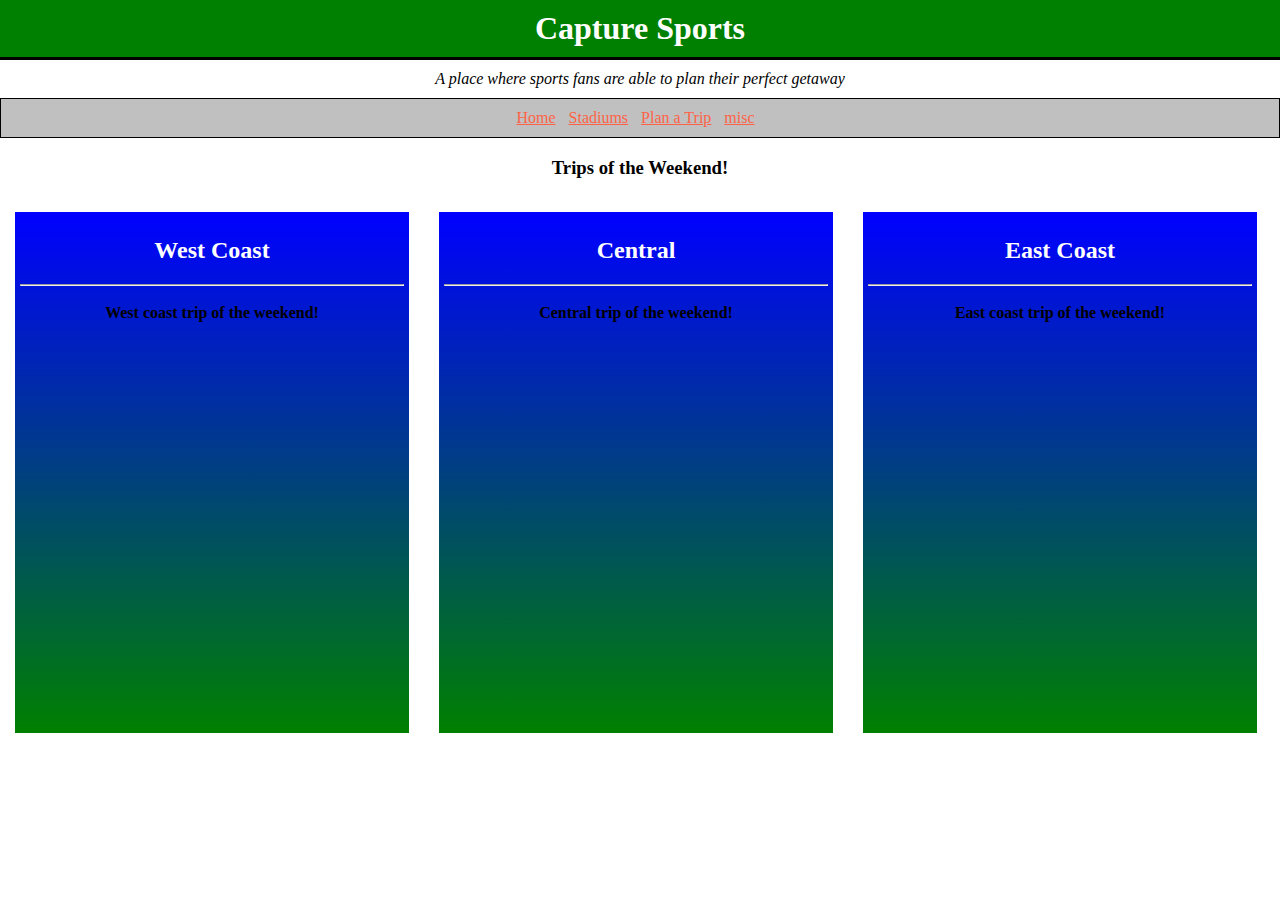
<file: index.html>
<!DOCTYPE html>
<html lang="en">
<head>
	<meta charset="utf-8">

	<link rel="stylesheet" href="format.css">

	<title>Capture Sports</title>
</head>

<body>
		
	<!-- Top half of the webpage -->
	<div class="headerWrap">
		<h1><b>Capture Sports</b></h1>
		<p align="center"><i>A place where sports fans are able to plan their perfect getaway</i></p>
	
		<!-- add padding here instead of breaks above-->
		<nav>
			<a href="index.html">Home</a>&nbsp;
			<a href="stadiums.html">Stadiums</a>&nbsp;
			<a href="plan.html">Plan a Trip</a>&nbsp;
			<a href="misc.html">misc</a>&nbsp;
		</nav>
	</div>


	<h3>Trips of the Weekend!</h3>

	<div class="row">
		<!-- First column will be the west coast -->
		<div class="column">
			<h2>West Coast</h2>
			<hr>
			<p><b>West coast trip of the weekend!</b></p>
			<br>
			<br>
			<br>
			<br>
			<br>
			<br>
			<br>
			<br>
			<br>
			<br>
			<br>
			<br>
			<br>
			<br>
			<br>
			<br>
			<br>
			<br>
			<br>
			<br>
			<br>
			<br>
		</div>
				
		<!-- Second column on bottom half will be central -->
		<div class="column">
			<h2>Central</h2>
			<hr>
			<p><b>Central trip of the weekend!</b></p>
			<br>
			<br>
			<br>
			<br>
			<br>
			<br>
			<br>
			<br>
			<br>
			<br>
			<br>
			<br>
			<br>
			<br>
			<br>
			<br>
			<br>
			<br>
			<br>
			<br>
			<br>
			<br>
		</div>
			
		<!-- Third column on bottom half will be east coast -->
		<div class="column">
			<h2>East Coast</h2>
			<hr>
			<p><b>East coast trip of the weekend!</b></p>
			<br>
			<br>
			<br>
			<br>
			<br>
			<br>
			<br>
			<br>
			<br>
			<br>
			<br>
			<br>
			<br>
			<br>
			<br>
			<br>
			<br>
			<br>
			<br>
			<br>
			<br>
			<br>
		</div>
	</div>

</body>

</html>
</file>
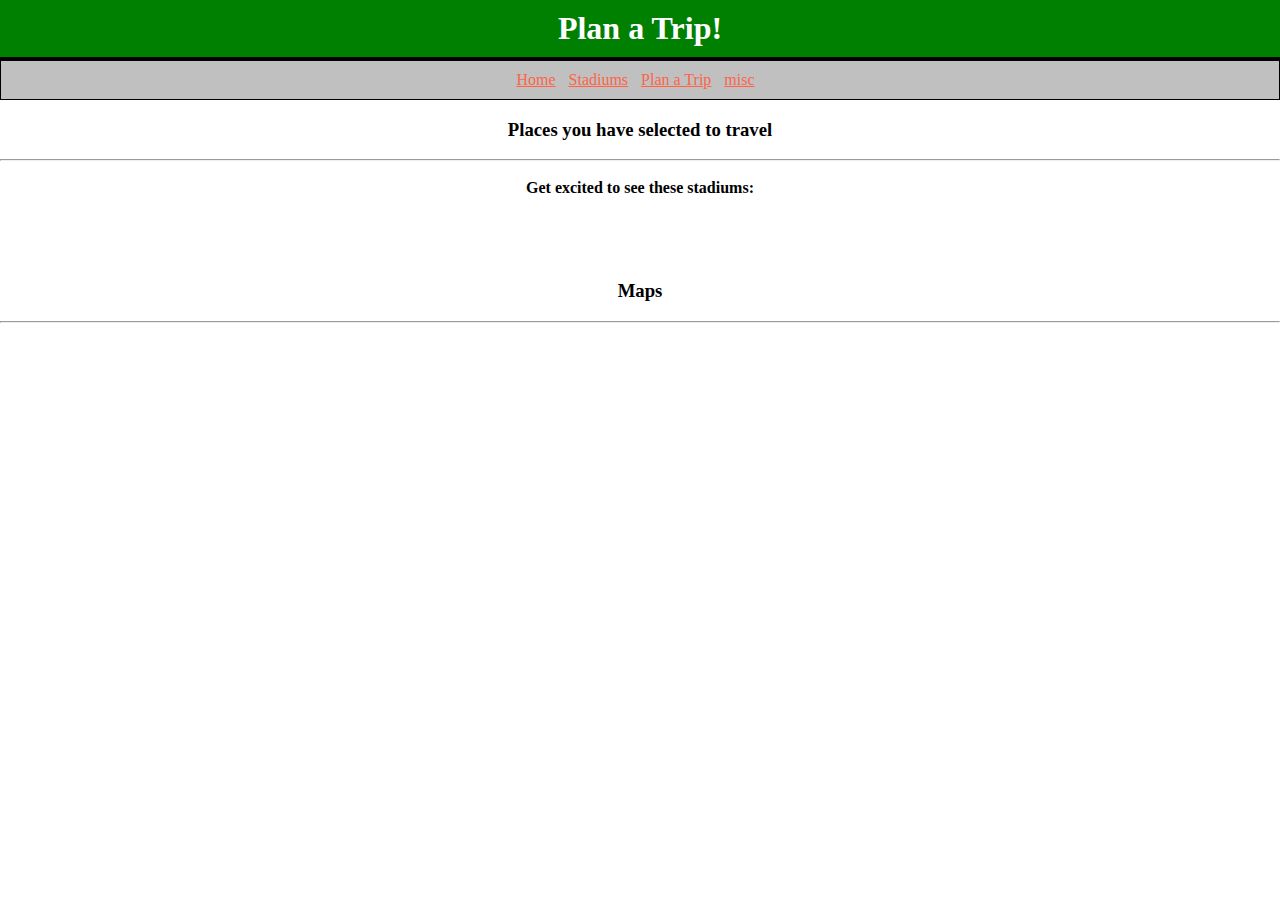
<file: plan.html>
<!DOCTYPE html>
<html lang="en">
<head>
	<meta charset="utf-8">

	<link rel="stylesheet" href="format.css">

	<title>Capture Sports</title>
</head>

<body>
		
	<!-- Top half of the webpage -->
	<div class="headerWrap">
		<h1><b>Plan a Trip!</b></h1>
		
	
		<!-- add padding here instead of breaks above-->
		<nav>
			<a href="index.php">Home</a>&nbsp;
			<a href="stadiums.php">Stadiums</a>&nbsp;
			<a href="plan.html">Plan a Trip</a>&nbsp;
			<a href="misc.html">misc</a>&nbsp;
		</nav>
	</div>

	<div class="row" align="center">
		<!-- First column will be the west coast -->
		
			<h3>Places you have selected to travel</h3>
			<hr>
			<p><b>Get excited to see these stadiums:</b></p>
			<br>
			<br>
			<br>
	
		
				
		<!-- Second column on bottom half will be central -->
		
			<h3>Maps</h3>
			<hr>
			<div class="mapouter"><div class="gmap_canvas"><iframe width="500" height="300" id="gmap_canvas" src="https://maps.google.com/maps?q=&t=&z=13&ie=UTF8&iwloc=&output=embed" frameborder="0" scrolling="no" marginheight="0" marginwidth="0"></iframe></div>
			<br>
			<br>
			<br>
			<br>
			<br>
			<br>
			<br>
			<br>
			<br>
			<br>
			<br>
			<br>
			<br>
			<br>
			<br>
		
	</div>

</body>


</html>
</file>
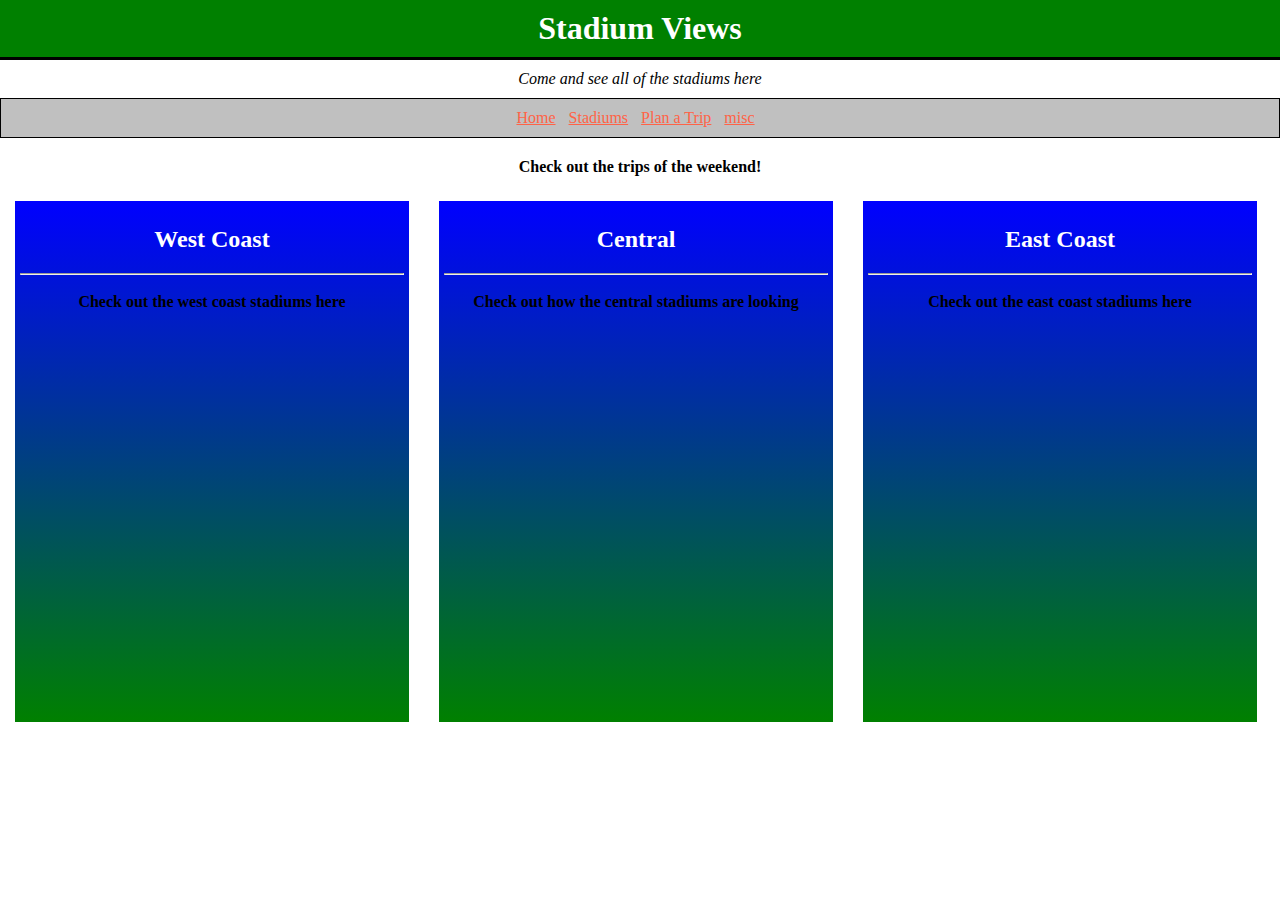
<file: stadiums.html>
<!DOCTYPE html>
<html lang="en">

<head>
	<meta charset="utf-8">

	<link rel="stylesheet" href="format.css">

	<title>Capture Sports</title>
</head>

<body>
	
<h1><b>Stadium Views</b></h1>
	<p align="center"><i>Come and see all of the stadiums here</i></p>
	
		<!-- add padding here instead of breaks above-->
	<nav>
		<a href="index.php">Home</a>&nbsp;
		<a href="stadiums.html">Stadiums</a>&nbsp;
		<a href="plan.html">Plan a Trip</a>&nbsp;
		<a href="misc.html">misc</a>&nbsp;
	</nav>

	<p><b>Check out the trips of the weekend!</b></p>

	<div id="bodywrap">	
		<div class="row">
			<!-- First column will be the west coast -->
			<div class="column">
				<h2>West Coast</h2>
				<hr>
				<p><b>Check out the west coast stadiums here</b></p>
				<br>
				<br>
				<br>
				<br>
				<br>
				<br>
				<br>
				<br>
				<br>
				<br>
				<br>
				<br>
				<br>
				<br>
				<br>
				<br>
				<br>
				<br>
				<br>
				<br>
				<br>
				<br>
			</div>
			
			<!-- Second column on bottom half will be central -->
			<div class="column">
				<h2>Central</h2>
				<hr>
				<p><b>Check out how the central stadiums are looking</b></p>
				<br>
				<br>
				<br>
				<br>
				<br>
				<br>
				<br>
				<br>
				<br>
				<br>
				<br>
				<br>
				<br>
				<br>
				<br>
				<br>
				<br>
				<br>
				<br>
				<br>
				<br>
				<br>
			</div>
			
			<!-- Third column on bottom half will be east coast -->
			<div class="column">
				<h2>East Coast</h2>
				<hr>
				<p><b>Check out the east coast stadiums here</b></p>
				<br>
				<br>
				<br>
				<br>
				<br>
				<br>
				<br>
				<br>
				<br>
				<br>
				<br>
				<br>
				<br>
				<br>
				<br>
				<br>
				<br>
				<br>
				<br>
				<br>
				<br>
				<br>
			</div>

		</div>

	</div>

</body>

</html>
</file>
<file: format.css>
h1{	
	text-align: center;
	padding: 10px;
	margin-bottom: 0;
	margin-top: 0;
	border-bottom: solid 3px #000000;
	background-color: green;
	color: #FFFFFF;
}
iframe{
	display:block;
	margin: auto;
}

h2{
	font-style: bold;
	color: #FFFFFF;
}

h3{
	text-align: center;
}

nav{
	padding: 10px;
	text-align: center;
	margin-bottom: 10px;
	border: solid 1px black;
	background-color: #C0C0C0;
}

p{
	text-align: center;
	padding: 10px;
	margin: 0;
}

nav a{
	color: #FF6347;
	padding-right: 5px;
	padding-bottom: 10px;
	padding-top: 10px;
}

nav a:hover{
	color:yellow;
}


#headerWrap{
	margin-top: 0;
	color: green;
	background-color: #C0C0C0;
}

.row{
	background-color: #FFFFFF
}
.column{
	color: #3e4444;
	background-image: linear-gradient(blue,green);
	background-repeat: linear-gradient(green,blue);
	color: #000000;
	border: 3px 3px 3px #000000;
	text-align: center;
	padding: 5px;
	float: left;
	width: 30%;
	margin: 15px;
}

html, body {
                height: 100%;
                margin: 0;
                padding: 0;
}
</file>
